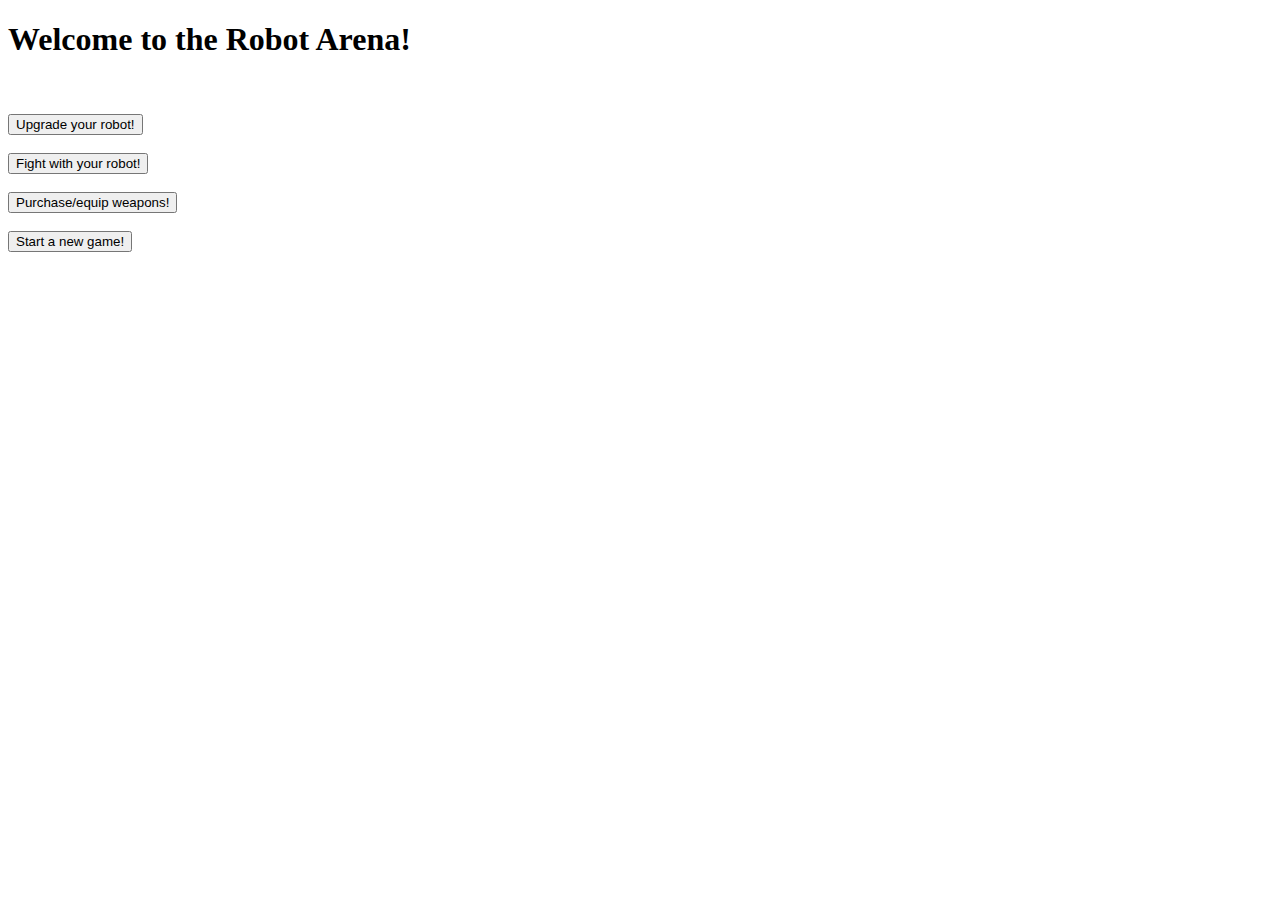
<file: src/main/resources/templates/index.html>
<!DOCTYPE html>
<html xmlns:th="http://www.thymeleaf.org">
<head>
    <meta http-equiv="Content-Type" content="text/html; charset=ISO-8859-1">
    <title>Arena menu</title>
    <link rel="stylesheet" th:href="@{/main.css}">
</head>
<body>
<div class="centered">
    <h1>Welcome to the Robot Arena!</h1>
    <p th:text="${newGame}"></p>
</div>
<br />
<div class="centered">
    <p th:text="${noRobotError}"></p>
    <form action="build">
        <input type="submit" value="Upgrade your robot!" /> <br />
    </form>
    <br/>
    <form action="fight">
        <input type="submit" value="Fight with your robot!" /> <br />
    </form>
</div>
<div class="centered">
    <br />
    <form action="equip">
        <input type="submit" value="Purchase/equip weapons!" />
    </form>
</div>
<div class="centered">
    <br />
    <form action="newGame">
        <input type="submit" value="Start a new game!" />
    </form>
</div>
</body>
</html>
</file>
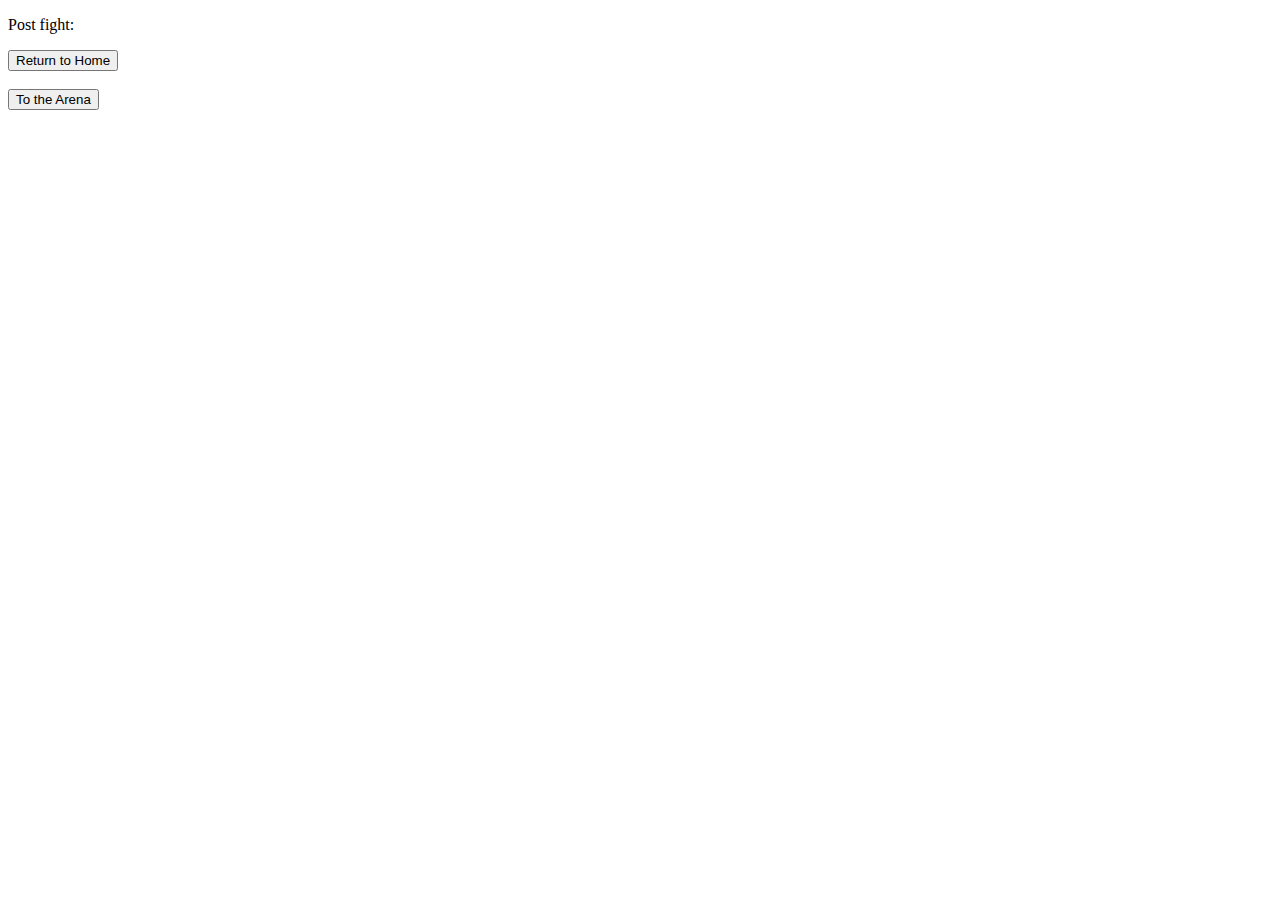
<file: src/main/resources/templates/battleScreen.html>
<!DOCTYPE html>
<html xmlns:th="http://www.thymeleaf.org">
<head>
  <meta http-equiv="Content-Type" content="text/html; charset=ISO-8859-1">
  <title>Battle Results</title>
  <link rel="stylesheet" th:href="@{/main.css}">
  <script src="https://ajax.googleapis.com/ajax/libs/jquery/3.3.1/jquery.min.js"></script>
  <script>
        function sleep(ms) {
            return new Promise(resolve => setTimeout(resolve, ms));
        }

        async function displayLine() {
            console.log("Displaying lines ")
            var log = $('#log').html();
            var lineArray = log.split("<br>");
            console.log("Line array: "+lineArray);
            for (var i = 0; i < lineArray.length - 1; i++) {
                var temp = lineArray[i];
                doEffect(temp);
                await sleep(5000 / lineArray.length);
            }

            for (var i = lineArray.length - 1; i < lineArray.length; i++) {
                var temp = lineArray[i];
                displayNoEffect(temp);
            }

            var results = document.getElementById('fightResults');
            var elements = document.getElementsByClassName("hiddenStats");
            var display = $('#results')[0];
            for (var i = 0; i < elements.length; i++) {
                display.appendChild(elements[i]);
            }
        }

        function doEffect(line) {
            $("#dynamicResults").append('<p class="shake">' + line + '</p>');
            var node = $("#dynamicResults")[0];
            node.scrollTop = node.scrollHeight;
        }

        function displayNoEffect(line) {
            $("#dynamicResults").append('<p>' + line + '</p>');
            var node = $("#dynamicResults")[0];
            node.scrollTop = node.scrollHeight;
        }
    </script>
</head>
<body onload="displayLine()">
<div class="flex">
  <div class="left">
    <div id="dynamicResults"></div>
  </div>
  <div id="results" class="right"></div>
</div>
<form th:action="@{/home}">
  <input type="submit" value="Return to Home" />
</form>
<br />
<form th:action="@{/fight}">
  <input type="submit" value="To the Arena" />
</form>
<p id="log" class="hidden" th:utext="${results.battleLog}"></p>
<div id="fightResults" class="hidden">
  <p class="hiddenStats"></p>
  <p class="hiddenStats">Post fight:</p>
  <p class="hiddenStats" th:text="'Health: ' + ${robot.currentHealth} + '/' + ${robot.maxHealth}"></p>
  <p class="hiddenStats" th:text="'Speed: ' + ${robot.speed}"></p>
  <p class="hiddenStats" th:text="'Strength: ' + ${robot.strength}"></p>
  <p class="hiddenStats" th:text="'Armor: ' + ${robot.armor}"></p>
</div>
<p class="hidden" id="speed" th:text="${robot.speed}"></p>
</body>
</html>
</file>
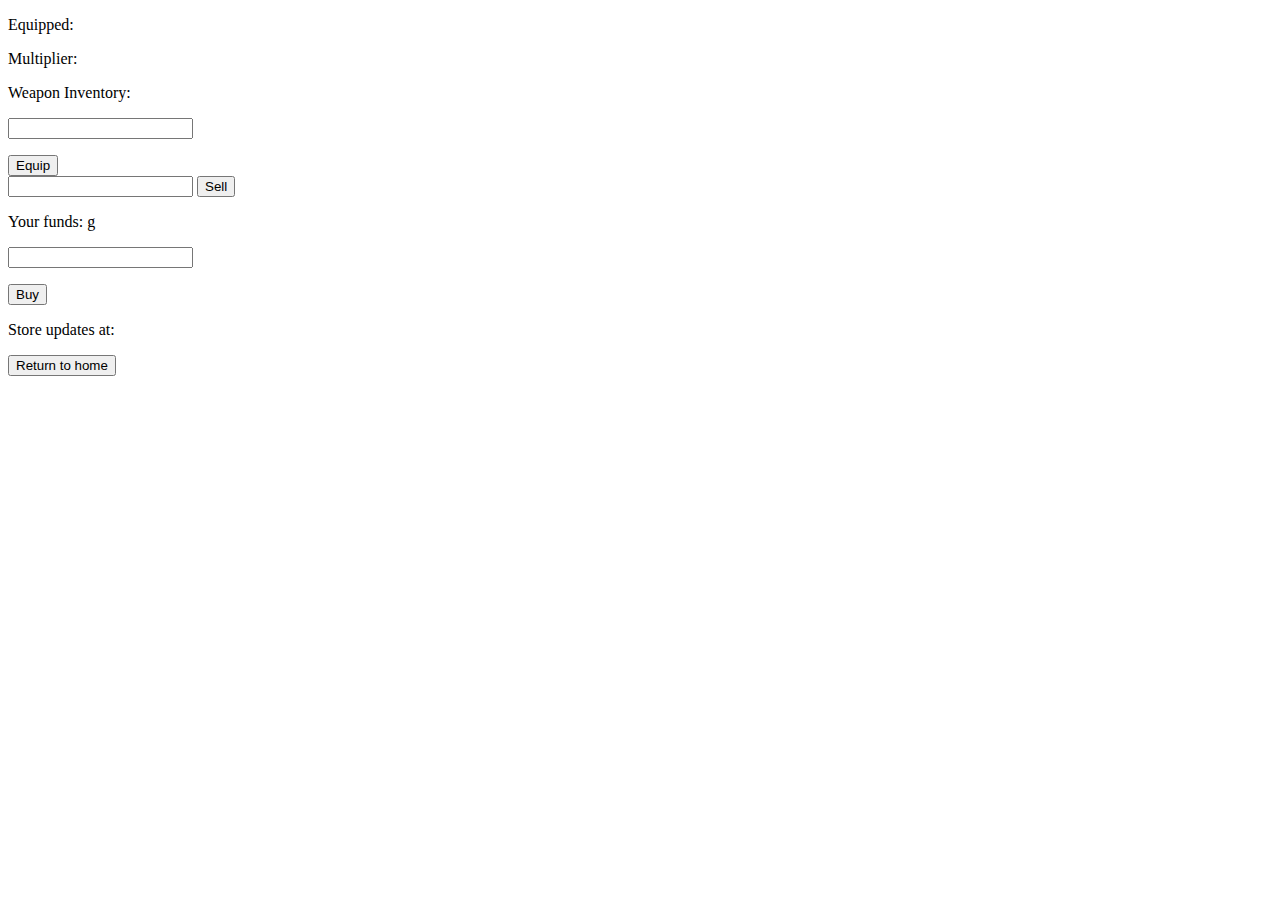
<file: src/main/resources/templates/equip.html>
<!DOCTYPE html>
<html xmlns:th="http://www.thymeleaf.org">
<head>
  <meta http-equiv="Content-Type" content="text/html; charset=ISO-8859-1">
  <title>Weapon Purchasing</title>
  <link rel="stylesheet" th:href="@{/main.css}">
</head>
<body>
<div class="centered flex">
  <div class="left">
    <p th:text="${sellError}"></p>
    <p>Equipped: <span th:text="${robot.weapon.description}"></span></p>
    <p>Multiplier: <span th:text="${robot.weapon.damageMultiplier}"></span></p>
    <p></p>
    <p>Weapon Inventory:</p>
    <th:block th:each="item, iterStat : ${inventory}">
      <form action="equipWeapon" method="POST">
        <p th:text="${item.description}"></p>
        <p th:text="${item.damageMultiplier} + ' Multiplier'"></p>
        <p th:text="${#numbers.formatInteger(item.value * 0.4, 0)} + ' Sell value'"></p>
        <input class="hidden" name="weaponIndex" type="text" th:value="${iterStat.index}" />
        <p>   </p>
        <input type="submit" value="Equip" />
      </form>
      <form action="sellWeapon" method="POST">
        <input class="hidden" name="weaponIndex" type="text" th:value="${iterStat.index}" />
        <input type="submit" value="Sell" />
      </form>
    </th:block>
  </div>
  <div class="right">
    <p>Your funds: <span th:text="${money}"></span>g</p>
    <p th:text="${error}"></p>

    <th:block th:each="weapon, iterStat : ${weaponsForSale}">
      <form action="buyWeapon" method="POST">
        <p th:text="${weapon.description}"></p>
        <p th:text="${weapon.damageMultiplier} + ' Multiplier'"></p>
        <p th:text="${weapon.value} + 'g'"></p>
        <input class="hidden" name="weaponIndex" type="text" th:value="${iterStat.index}" />
        <p></p>
        <input type="submit" value="Buy" />
      </form>
    </th:block>

    <p>Store updates at: <span th:text="${timeToUpdate}"></span></p>
  </div>
</div>
<form action="home">
  <input type="submit" value="Return to home" />
</form>
</body>
</html>
</file>
